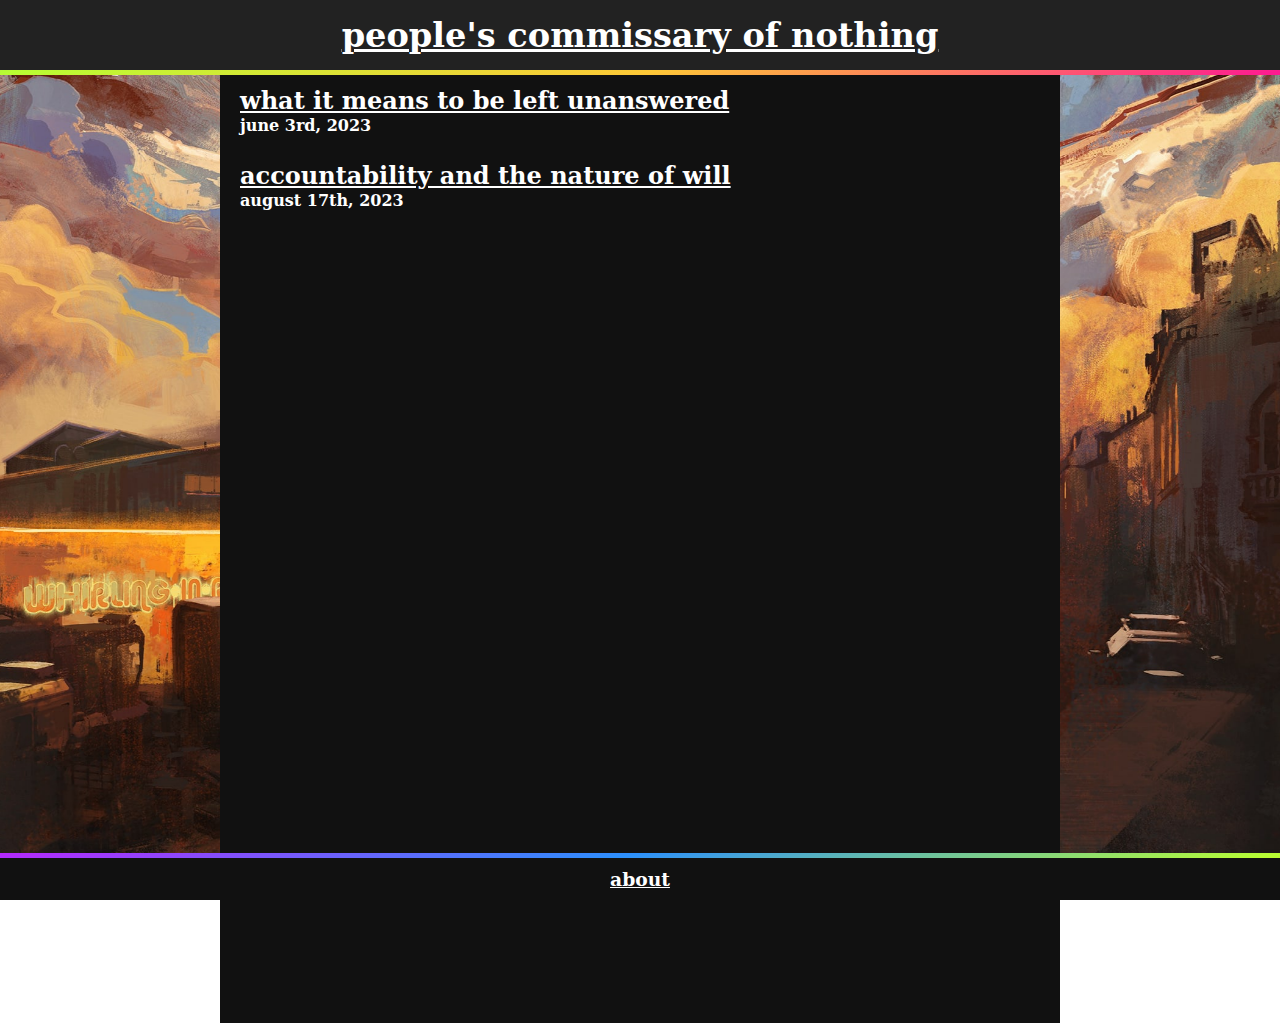
<file: index.html>
<!DOCTYPE html>

<html>

    <head>
        
        <title>home</title>
        <link rel="stylesheet" href="styles/main.css">     
        <link rel="icon" type="image/x-icon" href="media/favicon.png">
        
    </head>
    
    <body>

        <div class="background"></div>

        <div class="header">
            <h1><a href="/">people's commissary of nothing</a></h1>
        </div>

        <div class="content">
            <h2><a href="unanswered">what it means to be left unanswered</a></h2>
            <h4>june 3rd, 2023</h4>
            <br>
            <h2><a href="accountability">accountability and the nature of will</a></h2>
            <h4>august 17th, 2023</h4>  
        </div>

        <div class="about">
            <h3><a href="about">about</a></h3>
         </div> 

    </body>

</html>
</file>
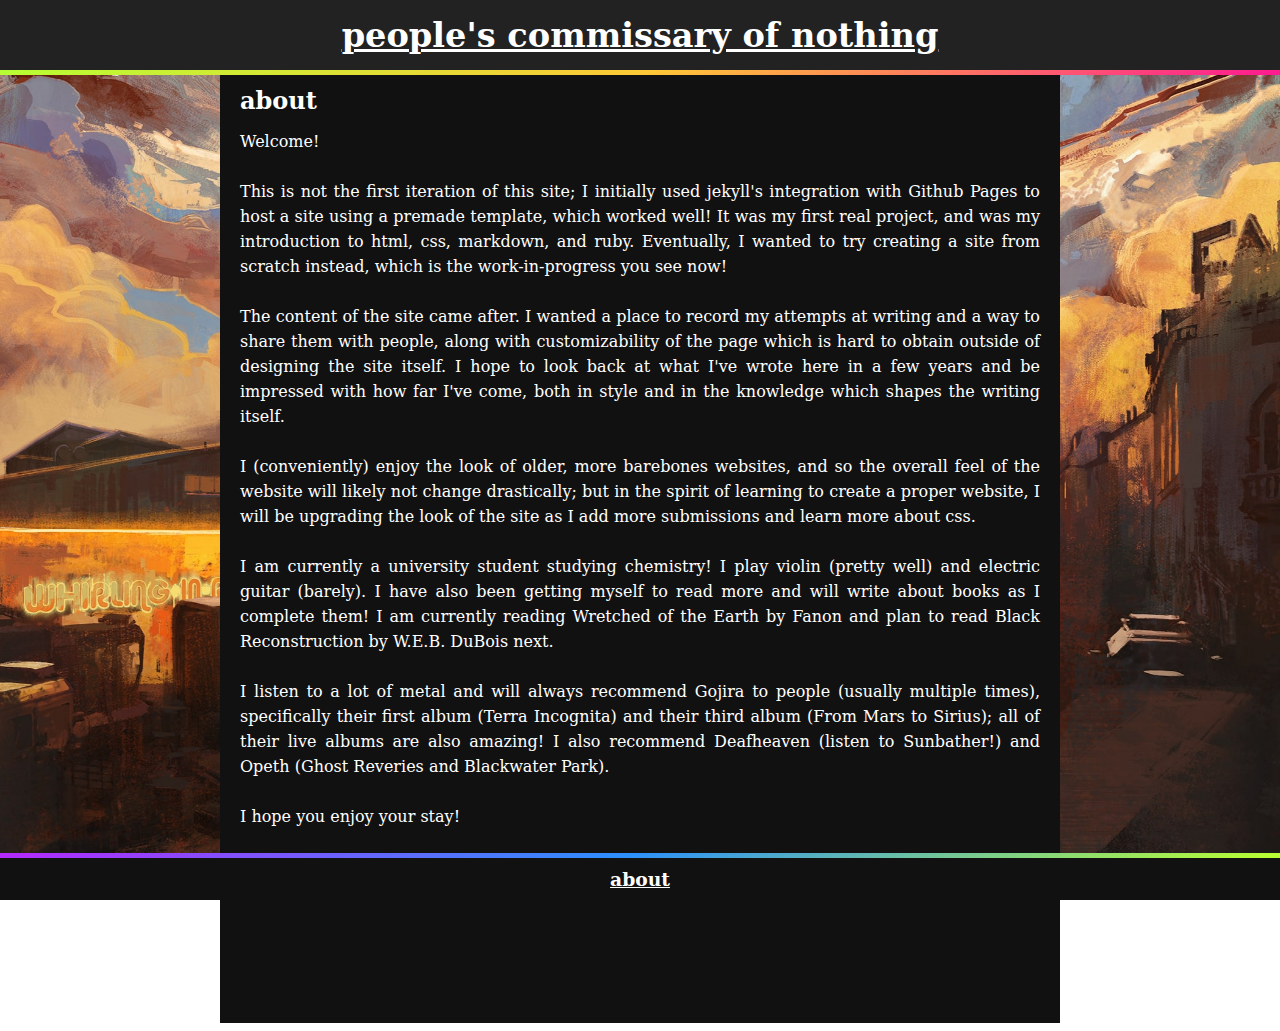
<file: about.html>
<!DOCTYPE html>

<html>

    <head>

        <title>about</title>
        <link rel="stylesheet" href="styles/main.css">      
        <link rel="icon" type="image/x-icon" href="media/favicon.png">

    </head>
    
    <body>

        <div class="background"></div>

        <div class="header">
            <h1><a href="/">people's commissary of nothing</a></h1>
        </div>

        <div class="content">
            <h2>about</h2>
            <p>
                Welcome!
                <br><br>
                This is not the first iteration of this site; I initially used jekyll's integration with Github Pages to host a site using a premade template, which worked well! It was my first real project, and was my introduction to html, css, markdown, and ruby. Eventually, I wanted to try creating a site from scratch instead, which is the work-in-progress you see now!
                <br><br>
                The content of the site came after. I wanted a place to record my attempts at writing and a way to share them with people, along with customizability of the page which is hard to obtain outside of designing the site itself. I hope to look back at what I've wrote here in a few years and be impressed with how far I've come, both in style and in the knowledge which shapes the writing itself.
                <br><br>
                I (conveniently) enjoy the look of older, more barebones websites, and so the overall feel of the website will likely not change drastically; but in the spirit of learning to create a proper website, I will be upgrading the look of the site as I add more submissions and learn more about css.
                <br><br>
                I am currently a university student studying chemistry! I play violin (pretty well) and electric guitar (barely). I have also been getting myself to read more and will write about books as I complete them! I am currently reading Wretched of the Earth by Fanon and plan to read Black Reconstruction by W.E.B. DuBois next.
                <br><br>
                I listen to a lot of metal and will always recommend Gojira to people (usually multiple times), specifically their first album (Terra Incognita) and their third album (From Mars to Sirius); all of their live albums are also amazing! I also recommend Deafheaven (listen to Sunbather!) and Opeth (Ghost Reveries and Blackwater Park).
                <br><br>

                I hope you enjoy your stay!
            </p>
        </div>

        <div class="about">
            <h3><a href="about">about</a></h3>
         </div> 

    </body>

</html>
</file>
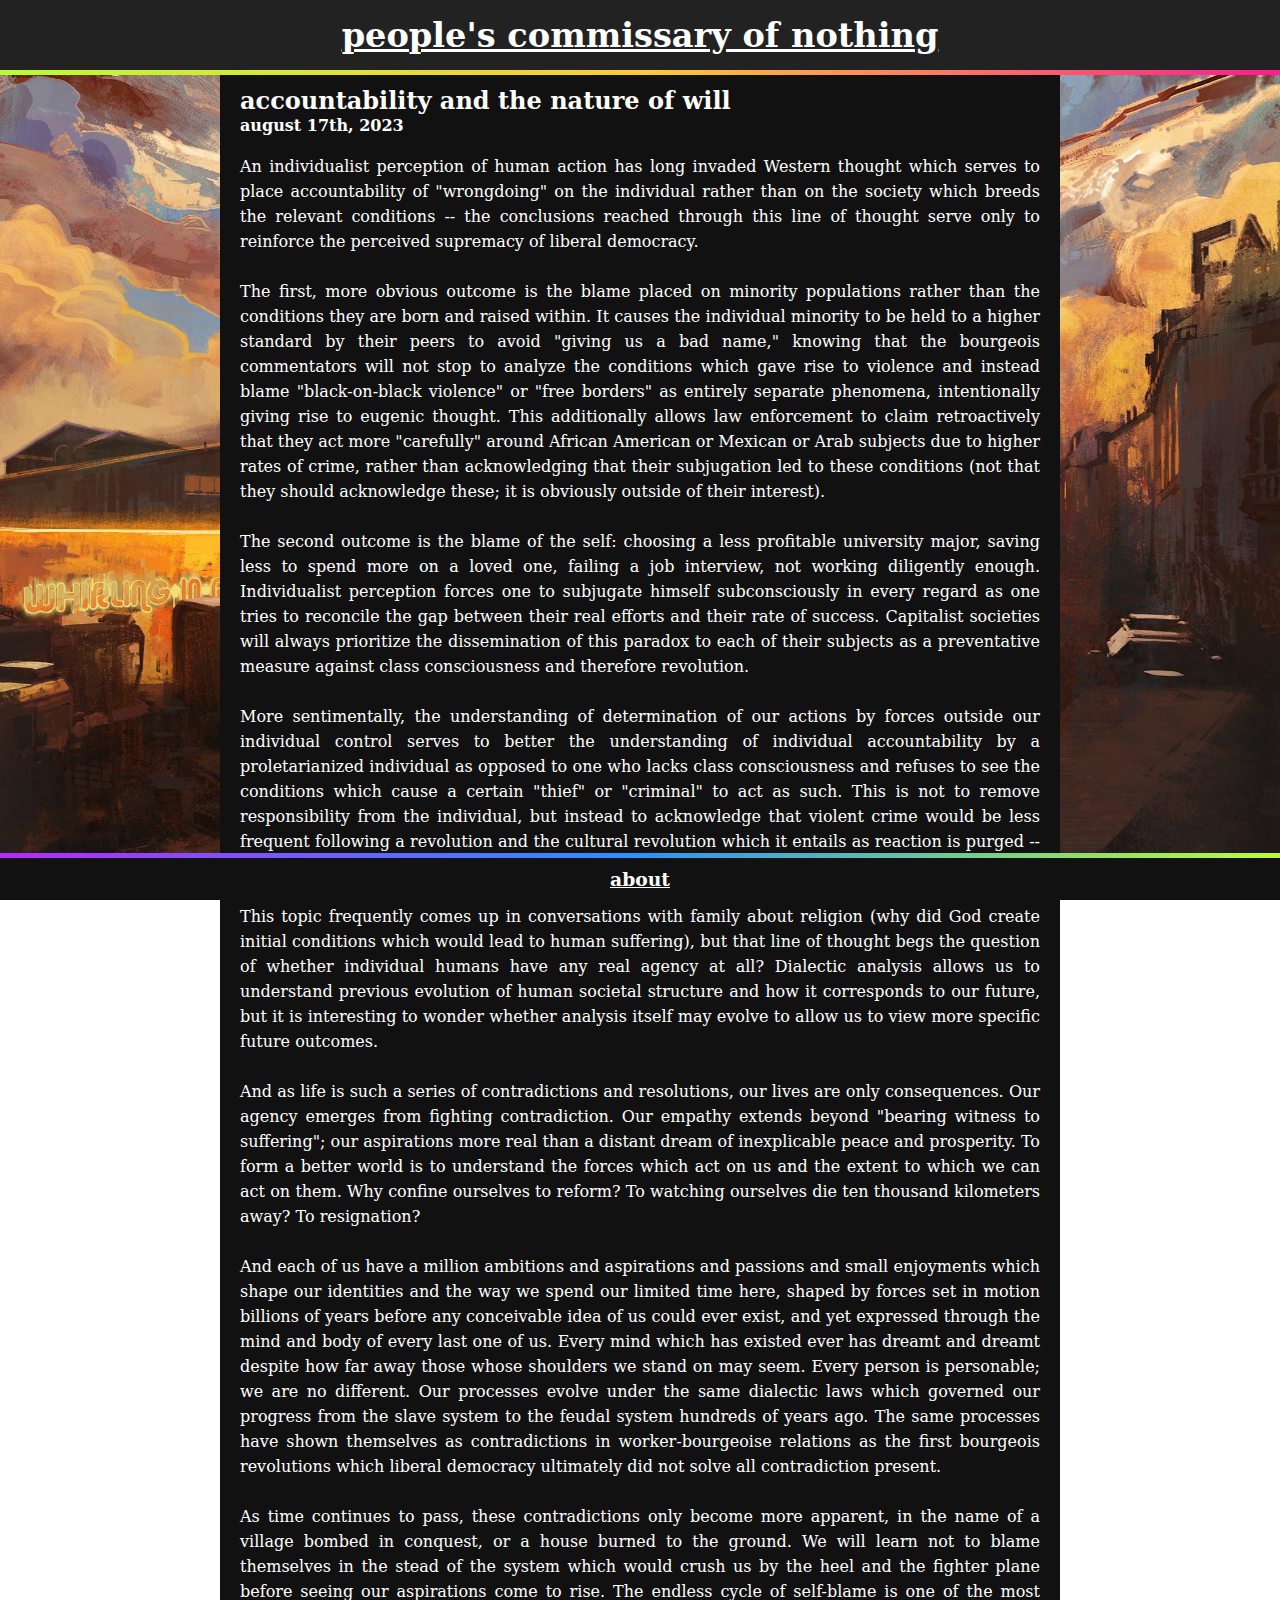
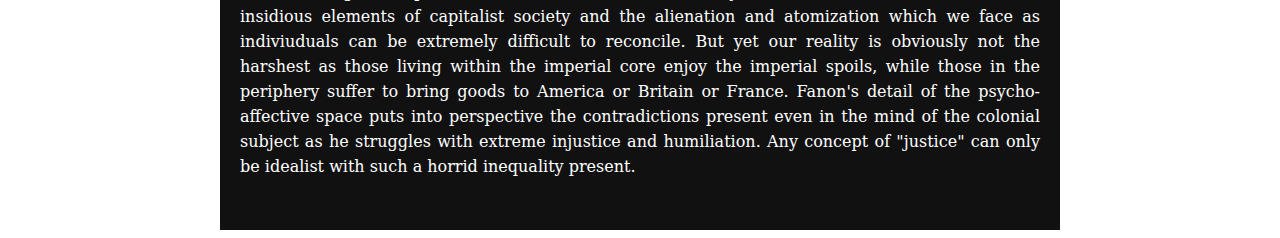
<file: accountability.html>
<!DOCTYPE html>

<html>

    <head>

        <title>unanswered</title>
        <link rel="stylesheet" href="styles/main.css">
        <link rel="icon" type="image/x-icon" href="media/favicon.png">
        
    </head>
    
    <body>

        <div class="background"></div>

        <div class="header">
            <h1><a href="/">people's commissary of nothing</a></h1>
        </div>

        <div class="content">
            <h2>accountability and the nature of will</h2>
            <h4>august 17th, 2023</h4>
            <p>
                An individualist perception of human action has long invaded Western thought which serves to place accountability of "wrongdoing" on the individual rather than on the society which breeds the relevant conditions -- the conclusions reached through this line of thought serve only to reinforce the perceived supremacy of liberal democracy.
                <br><br>
                The first, more obvious outcome is the blame placed on minority populations rather than the conditions they are born and raised within. It causes the individual minority to be held to a higher standard by their peers to avoid "giving us a bad name," knowing that the bourgeois commentators will not stop to analyze the conditions which gave rise to violence and instead blame "black-on-black violence" or "free borders" as entirely separate phenomena, intentionally giving rise to eugenic thought. This additionally allows law enforcement to claim retroactively that they act more "carefully" around African American or Mexican or Arab subjects due to higher rates of crime, rather than acknowledging that their subjugation led to these conditions (not that they should acknowledge these; it is obviously outside of their interest).
                <br><br>
                The second outcome is the blame of the self: choosing a less profitable university major, saving less to spend more on a loved one, failing a job interview, not working diligently enough. Individualist perception forces one to subjugate himself subconsciously in every regard as one tries to reconcile the gap between their real efforts and their rate of success. Capitalist societies will always prioritize the dissemination of this paradox to each of their subjects as a preventative measure against class consciousness and therefore revolution.
                <br><br>
                More sentimentally, the understanding of determination of our actions by forces outside our individual control serves to better the understanding of individual accountability by a proletarianized individual as opposed to one who lacks class consciousness and refuses to see the conditions which cause a certain "thief" or "criminal" to act as such. This is not to remove responsibility from the individual, but instead to acknowledge that violent crime would be less frequent following a revolution and the cultural revolution which it entails as reaction is purged -- a decline in hate crimes and a lack of financial disparity would reduce societal violence.
                <br><br>
                This topic frequently comes up in conversations with family about religion (why did God create initial conditions which would lead to human suffering), but that line of thought begs the question of whether individual humans have any real agency at all? Dialectic analysis allows us to understand previous evolution of human societal structure and how it corresponds to our future, but it is interesting to wonder whether analysis itself may evolve to allow us to view more specific future outcomes.
                <br><br>
                And as life is such a series of contradictions and resolutions, our lives are only consequences. Our agency emerges from fighting contradiction. Our empathy extends beyond "bearing witness to suffering"; our aspirations more real than a distant dream of inexplicable peace and prosperity. To form a better world is to understand the forces which act on us and the extent to which we can act on them. Why confine ourselves to reform? To watching ourselves die ten thousand kilometers away? To resignation?
                <br><br>
                And each of us have a million ambitions and aspirations and passions and small enjoyments which shape our identities and the way we spend our limited time here, shaped by forces set in motion billions of years before any conceivable idea of us could ever exist, and yet expressed through the mind and body of every last one of us. Every mind which has existed ever has dreamt and dreamt despite how far away those whose shoulders we stand on may seem. Every person is personable; we are no different. Our processes evolve under the same dialectic laws which governed our progress from the slave system to the feudal system hundreds of years ago. The same processes have shown themselves as contradictions in worker-bourgeoise relations as the first bourgeois revolutions which liberal democracy ultimately did not solve all contradiction present.
                <br><br>
                As time continues to pass, these contradictions only become more apparent, in the name of a village bombed in conquest, or a house burned to the ground. We will learn not to blame themselves in the stead of the system which would crush us by the heel and the fighter plane before seeing our aspirations come to rise. The endless cycle of self-blame is one of the most insidious elements of capitalist society and the alienation and atomization which we face as indiviuduals can be extremely difficult to reconcile. But yet our reality is obviously not the harshest as those living within the imperial core enjoy the imperial spoils, while those in the periphery suffer to bring goods to America or Britain or France. Fanon's detail of the psycho-affective space puts into perspective the contradictions present even in the mind of the colonial subject as he struggles with extreme injustice and humiliation. Any concept of "justice" can only be idealist with such a horrid inequality present.
            </p>
        </div>

        <div class="about">
            <h3><a href="about">about</a></h3>
         </div> 

    </body>

</html>
</file>
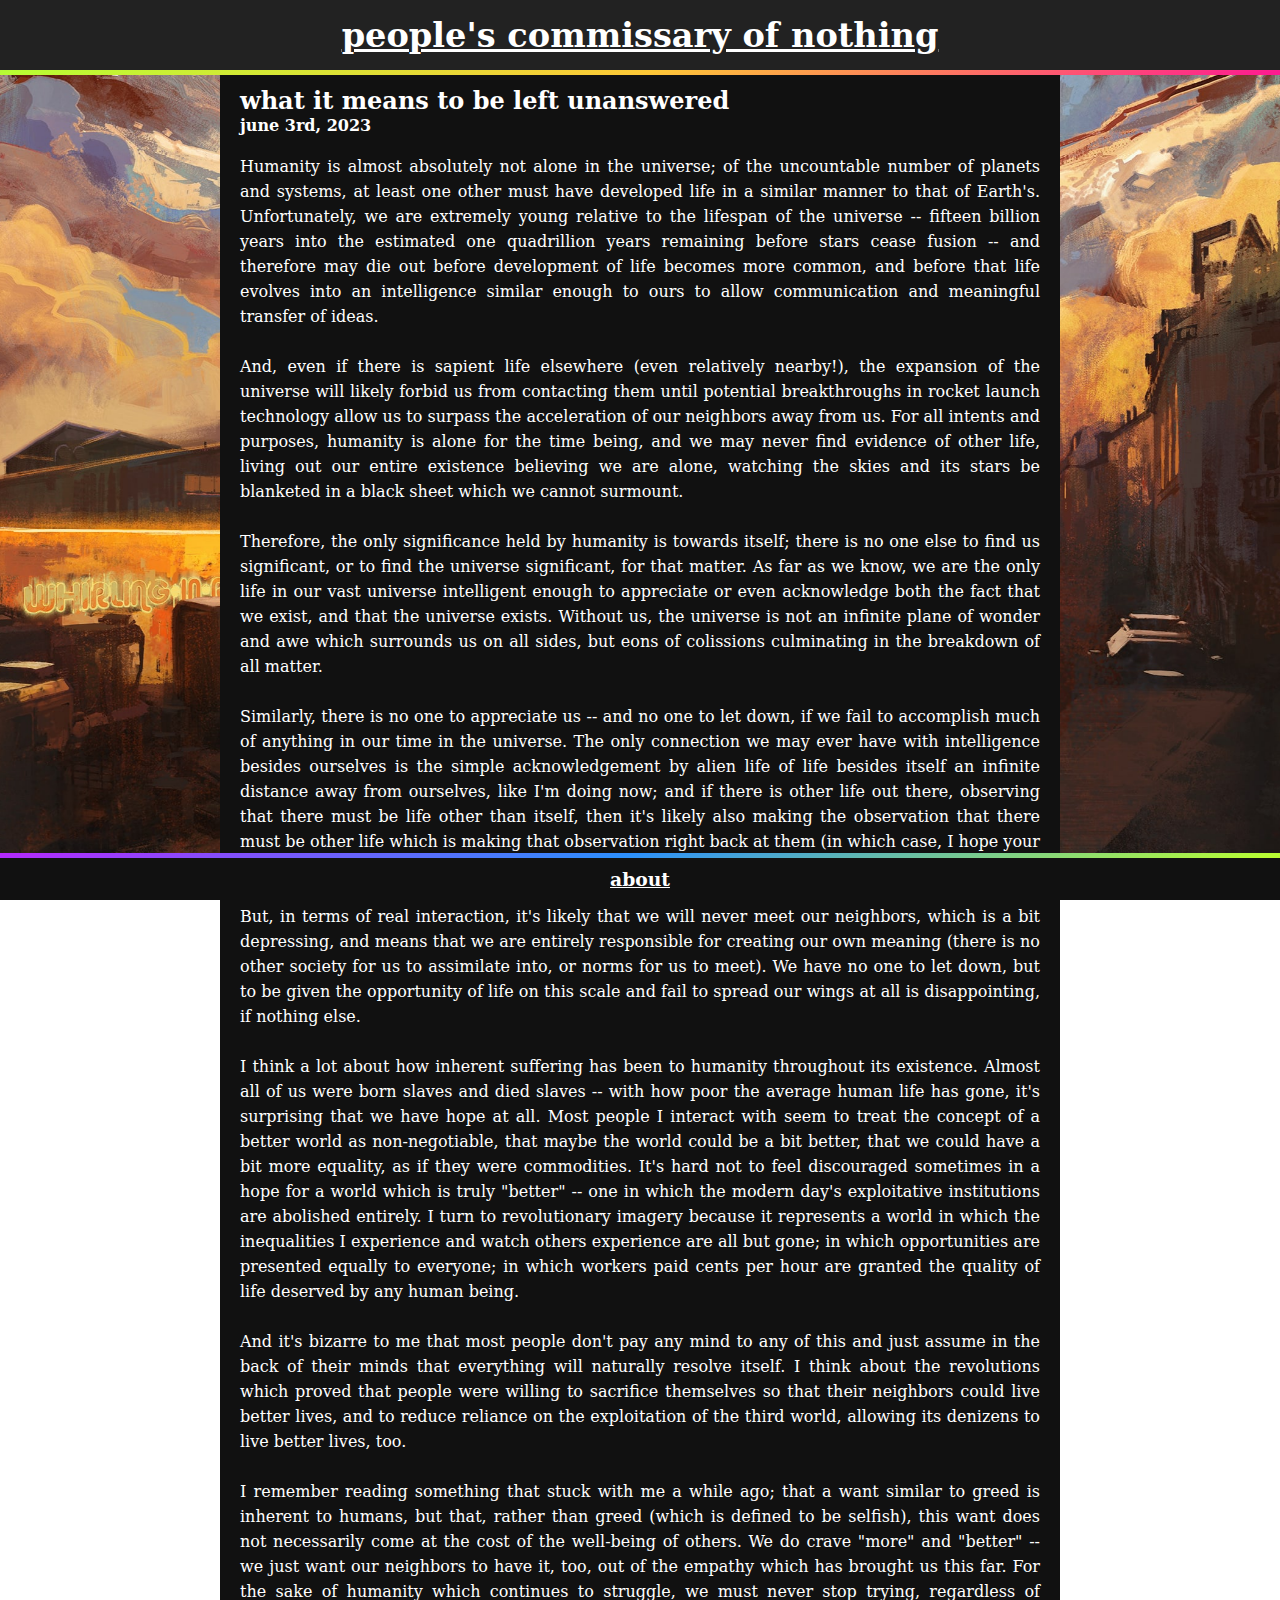
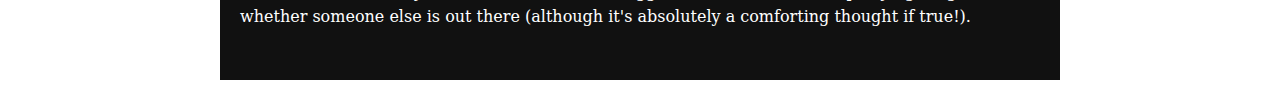
<file: unanswered.html>
<!DOCTYPE html>

<html>

    <head>

        <title>unanswered</title>
        <link rel="stylesheet" href="styles/main.css">
        <link rel="icon" type="image/x-icon" href="media/favicon.png">
        
    </head>
    
    <body>

        <div class="background"></div>

        <div class="header">
            <h1><a href="/">people's commissary of nothing</a></h1>
        </div>

        <div class="content">
            <h2>what it means to be left unanswered</h2>
            <h4>june 3rd, 2023</h4>
            <p>
                Humanity is almost absolutely not alone in the universe; of the uncountable number of planets and systems, at least one other must have developed life in a similar manner to that of Earth's. Unfortunately, we are extremely young relative to the lifespan of the universe -- fifteen billion years into the estimated one quadrillion years remaining before stars cease fusion -- and therefore may die out before development of life becomes more common, and before that life evolves into an intelligence similar enough to ours to allow communication and meaningful transfer of ideas.
                <br><br>
                And, even if there is sapient life elsewhere (even relatively nearby!), the expansion of the universe will likely forbid us from contacting them until potential breakthroughs in rocket launch technology allow us to surpass the acceleration of our neighbors away from us. For all intents and purposes, humanity is alone for the time being, and we may never find evidence of other life, living out our entire existence believing we are alone, watching the skies and its stars be blanketed in a black sheet which we cannot surmount.
                <br><br>
                Therefore, the only significance held by humanity is towards itself; there is no one else to find us significant, or to find the universe significant, for that matter. As far as we know, we are the only life in our vast universe intelligent enough to appreciate or even acknowledge both the fact that we exist, and that the universe exists. Without us, the universe is not an infinite plane of wonder and awe which surrounds us on all sides, but eons of colissions culminating in the breakdown of all matter.
                <br><br>
                Similarly, there is no one to appreciate us -- and no one to let down, if we fail to accomplish much of anything in our time in the universe. The only connection we may ever have with intelligence besides ourselves is the simple acknowledgement by alien life of life besides itself an infinite distance away from ourselves, like I'm doing now; and if there is other life out there, observing that there must be life other than itself, then it's likely also making the observation that there must be other life which is making that observation right back at them (in which case, I hope your day is going well!).
                <br><br>
                But, in terms of real interaction, it's likely that we will never meet our neighbors, which is a bit depressing, and means that we are entirely responsible for creating our own meaning (there is no other society for us to assimilate into, or norms for us to meet). We have no one to let down, but to be given the opportunity of life on this scale and fail to spread our wings at all is disappointing, if nothing else.
                <br><br>
                I think a lot about how inherent suffering has been to humanity throughout its existence. Almost all of us were born slaves and died slaves -- with how poor the average human life has gone, it's surprising that we have hope at all. Most people I interact with seem to treat the concept of a better world as non-negotiable, that maybe the world could be a bit better, that we could have a bit more equality, as if they were commodities. It's hard not to feel discouraged sometimes in a hope for a world which is truly "better" -- one in which the modern day's exploitative institutions are abolished entirely. I turn to revolutionary imagery because it represents a world in which the inequalities I experience and watch others experience are all but gone; in which opportunities are presented equally to everyone; in which workers paid cents per hour are granted the quality of life deserved by any human being.
                <br><br>
                And it's bizarre to me that most people don't pay any mind to any of this and just assume in the back of their minds that everything will naturally resolve itself. I think about the revolutions which proved that people were willing to sacrifice themselves so that their neighbors could live better lives, and to reduce reliance on the exploitation of the third world, allowing its denizens to live better lives, too.
                <br><br>
                I remember reading something that stuck with me a while ago; that a want similar to greed is inherent to humans, but that, rather than greed (which is defined to be selfish), this want does not necessarily come at the cost of the well-being of others. We do crave "more" and "better" -- we just want our neighbors to have it, too, out of the empathy which has brought us this far. For the sake of humanity which continues to struggle, we must never stop trying, regardless of whether someone else is out there (although it's absolutely a comforting thought if true!). 
            </p>
        </div>

        <div class="about">
            <h3><a href="about">about</a></h3>
         </div> 

    </body>

</html>
</file>
<file: styles/main.css>
.header {
    background-color: #111111;
    color: #ffffff;
    position: fixed;
    top: 0px; right: 0px; left: 0px;
    text-align: center;
    border-bottom: 5px solid transparent;
    border-image: linear-gradient(to bottom right, #b827fc 0%, #2c90fc 25%, #b8fd33 50%, #fec837 75%, #fd1892 100%);
    border-image-slice: 1;
    padding: 10px 0;
    transition: 0.25s ease;
    z-index: 3;
}

.header:hover {
    background-color: #222222;
    padding: 15px 0;
    font-size: 105%;
}

.about {
    background-color: #111111;
    color: #ffffff;
    position: fixed;
    right: 0px; bottom: 0px; left: 0px;
    text-align: center;
    border-top: 5px solid transparent;
    border-image: linear-gradient(to bottom right, #b827fc 0%, #2c90fc 25%, #b8fd33 50%, #fec837 75%, #fd1892 100%);
    border-image-slice: 1;
    padding: 10px 0;
    transition: 0.25s ease;
    z-index: 3;
}

.about:hover {
    background-color: #222222;
    padding: 15px 0;
    font-size: 105%;
}

.content {
    background-color: #111111;
    color: #ffffff;
    position: relative;
    width: 800px;
    min-height: 100vh;
    padding: 80px 20px 35px 20px;
    margin: 0 auto;
    transition: 0.25s ease;
    z-index: 2;
    line-height: 25px;

}

.content:hover {
    background-color: #222222;
    padding: 80px 40px 35px 40px;
}

@media screen and (max-width: 889px) {
    .content {
        width: 90%;
    }
}

.background {
    background-image: url("../media/revachol.jpg");
    background-size: 100%;
    background-repeat: no-repeat;
    background-position: center center;
    background-size: cover;
    object-fit: none;
    position: fixed;
    top: 0px; right: 0px; bottom: 0px; left: 0px;
    z-index: 1;
}

a {
    color: #ffffff;
}

a:hover:link {
    color: #99ddff;
}

a:hover:visited {
    color: #dd99ff;
}

p {
    color: #ffffff;
    text-align: justify;
    font-family: "DejaVu Serif", Serif;
}

h1, h2, h3, h4, h5, h6 {
    color: #ffffff;
    padding: 0;
    margin: 0;
    font-family: "DejaVu Serif", Serif;
}
</file>
